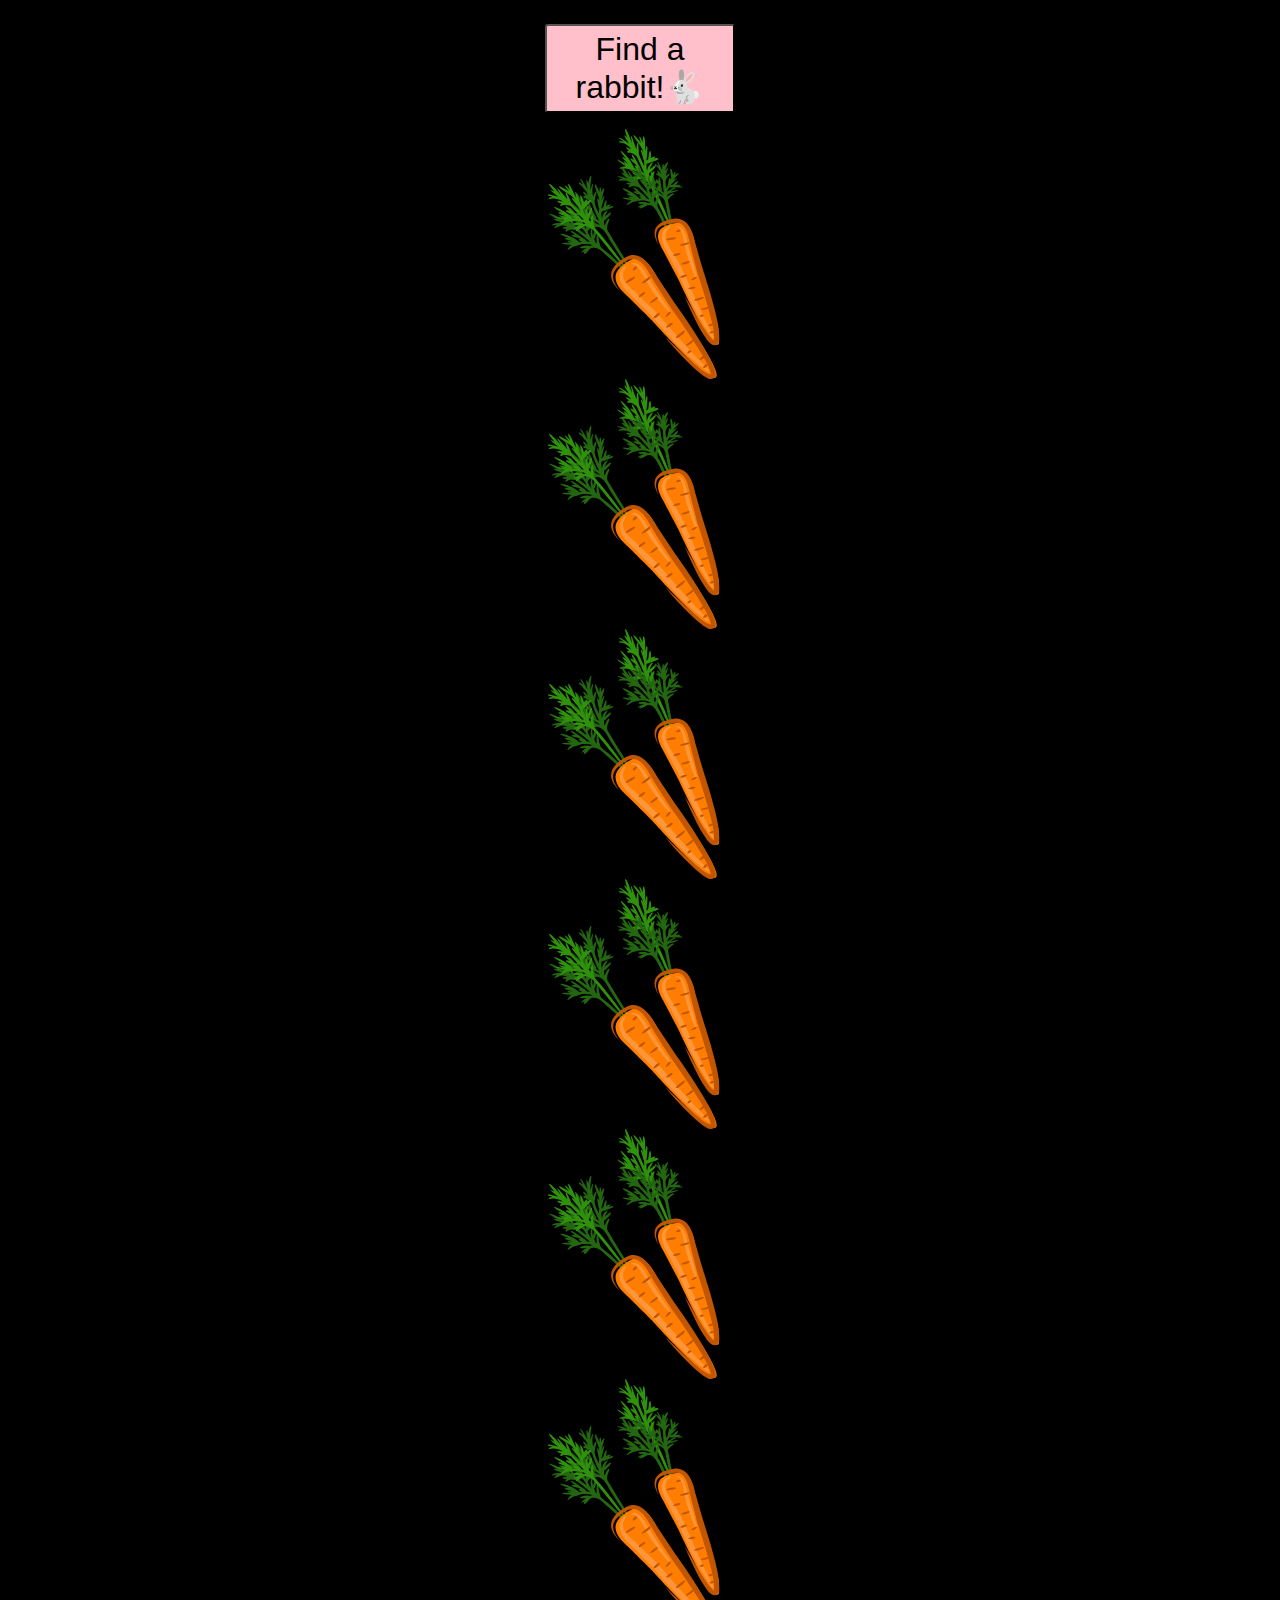
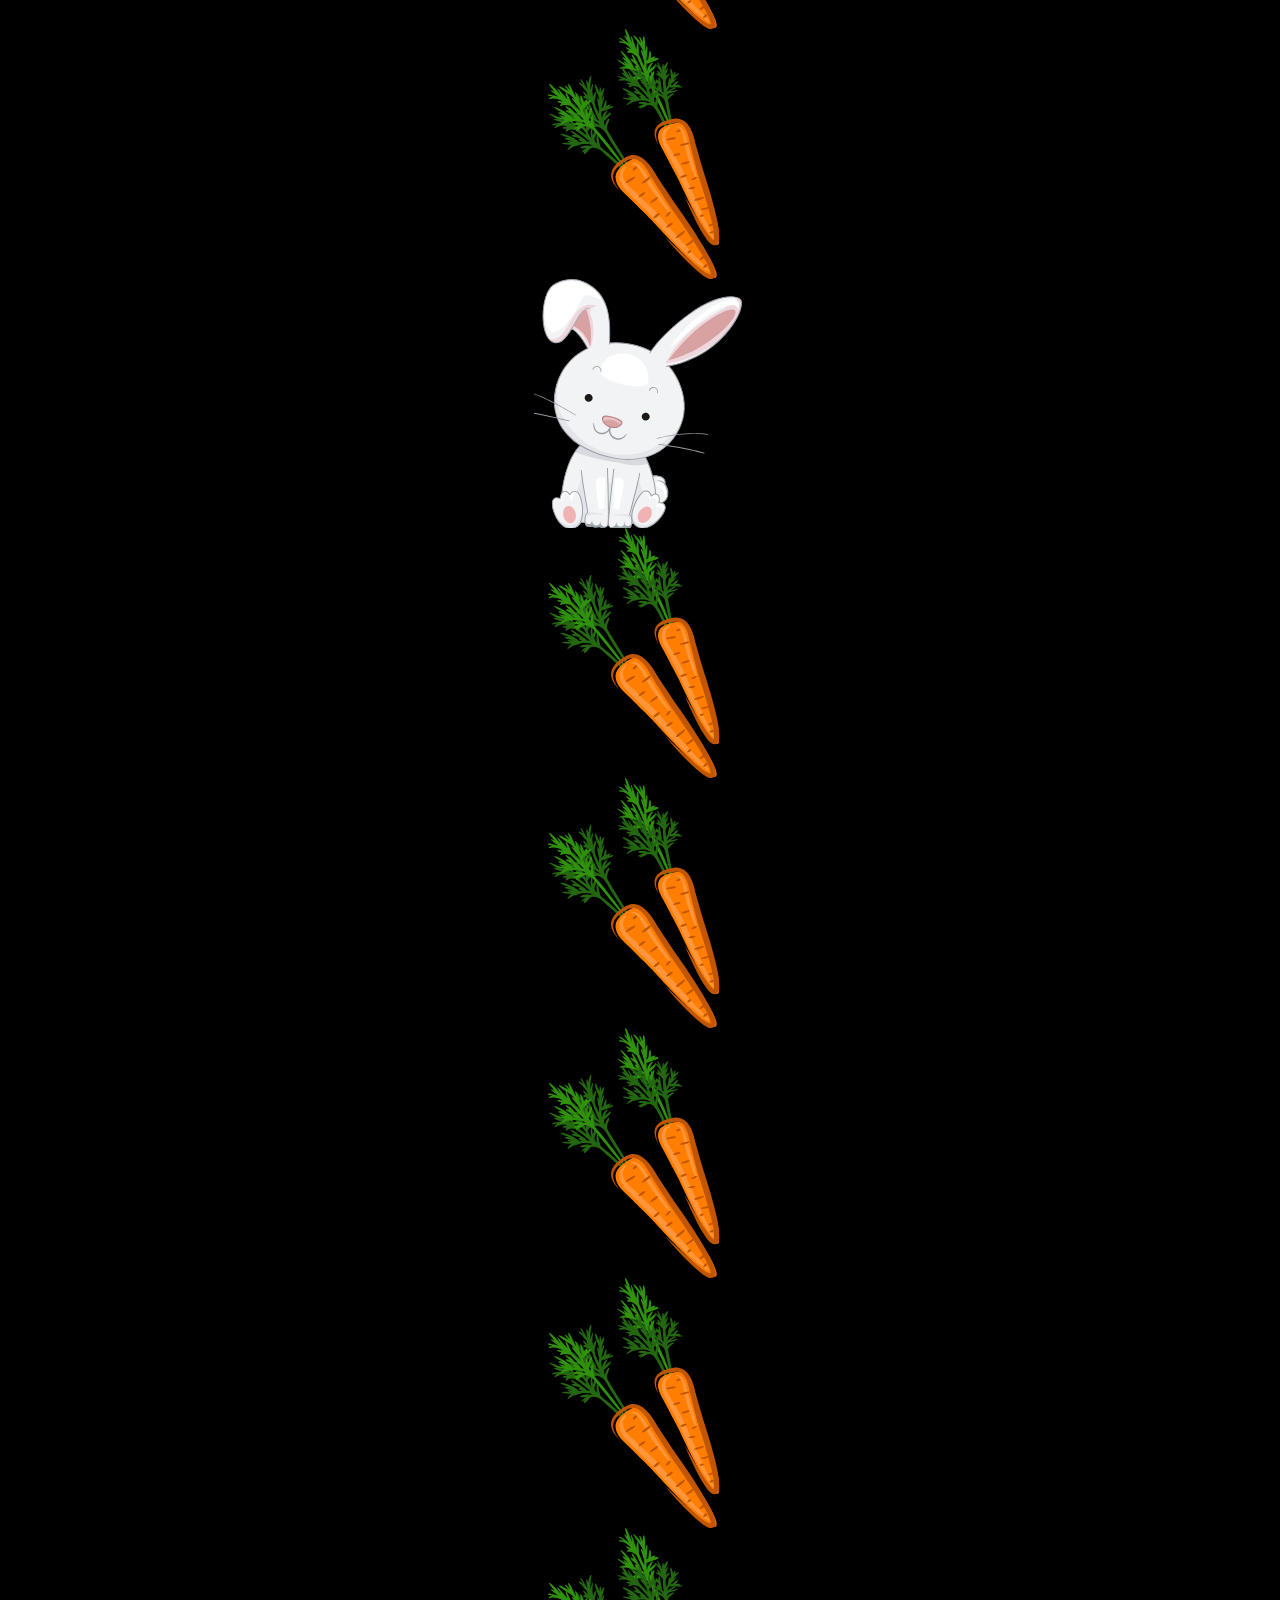
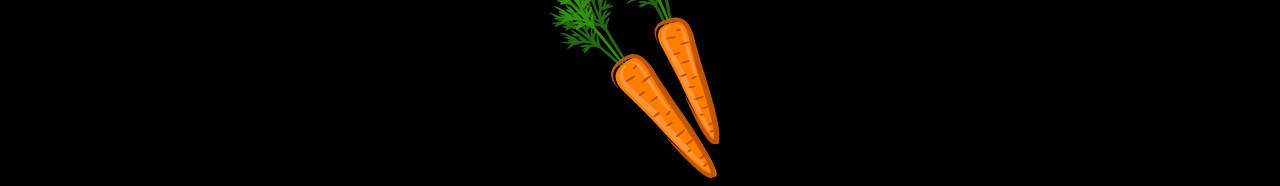
<file: dreamcoding/chapter1/rabbits/index.html>
<!DOCTYPE html>
<html lang="en">

<head>
  <meta charset="UTF-8" />
  <meta name="viewport" content="width=device-width, initial-scale=1.0" />
  <title>Scroll</title>
  <style>
    body {
      background: #000;
      text-align: center;
    }

    .find-rabbit {
      width: 15%;
      background: pink;
      outline: none;
      border-radius: 3px;
      padding: 5px;
      cursor: pointer;
      text-align: center;
      font-size: 32px;
      margin: 16px 0;
      justify-content: center;
    }

    .find-rabbit:hover {
      background: lightcoral;
    }

    .img-container {
      display: flex;
      flex-flow: column;
      align-items: center;
    }
  </style>
</head>

<body>
  <button class="find-rabbit">Find a rabbit!🐇</button>
  <div class="img-container">
    <img src="./img/carrot.png" alt="당근사진">
    <img src="./img/carrot.png" alt="당근사진">
    <img src="./img/carrot.png" alt="당근사진">
    <img src="./img/carrot.png" alt="당근사진">
    <img src="./img/carrot.png" alt="당근사진">
    <img src="./img/carrot.png" alt="당근사진">
    <img src="./img/carrot.png" alt="당근사진">
    <img id="rabbit" src="./img/rabbit.png" alt="토끼사진">
    <img src="./img/carrot.png" alt="당근사진">
    <img src="./img/carrot.png" alt="당근사진">
    <img src="./img/carrot.png" alt="당근사진">
    <img src="./img/carrot.png" alt="당근사진">
    <img src="./img/carrot.png" alt="당근사진">
  </div>


  <script>
    const findRabbitEl = document.querySelector('.find-rabbit');
    const rabbitEl = document.querySelector('#rabbit');

    findRabbitEl.addEventListener('click', () => {
      rabbitEl.scrollIntoView({ behavior: "smooth", block: "center" })
    })
  </script>
</body>

</html>
</file>
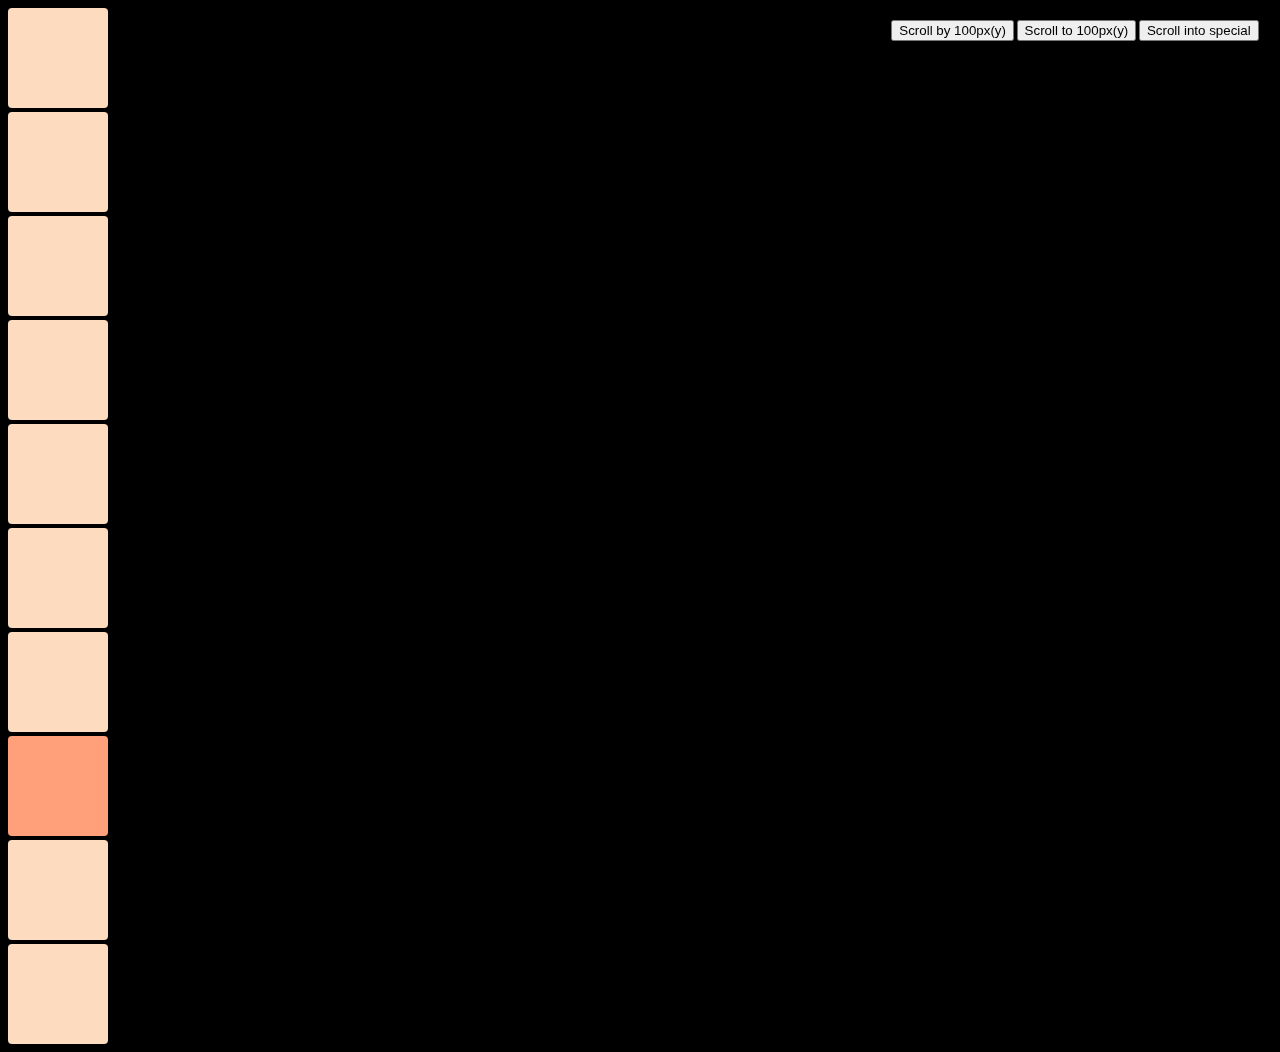
<file: dreamcoding/chapter1/window_cordinates.html>
<!DOCTYPE html>
<html lang="ko">

<head>
  <meta charset="UTF-8">
  <meta http-equiv="X-UA-Compatible" content="IE=edge">
  <meta name="viewport" content="width=device-width, initial-scale=1.0">
  <title>window-cordinates</title>
  <style>
    body {
      background-color: #000;
      /* overflow: hidden; */
    }

    div {
      width: 100px;
      height: 100px;
      background-color: rgb(252, 219, 190);
      margin-bottom: 4px;
      border-radius: 4px;
    }

    .special {
      background-color: lightsalmon;
    }

    aside {
      display: flex;
      justify-content: space-around;
      position: fixed;
      top: 20px;
      right: 20px;
      width: 370px;
    }

    .btn-group>button {
      font-size: 10px;
      margin-right: 10px;
    }
  </style>
</head>

<body>
  <aside>
    <button class="scroll-by">Scroll by 100px(y)</button>
    <button class="scroll-to">Scroll to 100px(y)</button>
    <button class="scroll-into">Scroll into special</button>
  </aside>
  <div></div>
  <div></div>
  <div></div>
  <div></div>
  <div></div>
  <div></div>
  <div></div>
  <div class="special"></div>
  <div></div>
  <div></div>
</body>

<script>
  // clicent : 현재 보여지는 화면에서 클릭된 위치
  // page : 문서 전체에서 클릭된 위치
  const specialEl = document.querySelector('.special');
  function getCordinates(event) {
    console.log(specialEl.getBoundingClientRect());
    console.log(`client: ${event.clientX}, ${event.clientY}`);
    console.log(`page: ${event.pageX}, ${event.pageY}`);
  }
  specialEl.addEventListener('click', getCordinates);

  const scrollBy = document.querySelector('.scroll-by');
  const scrollTo = document.querySelector('.scroll-to');
  const scrollInto = document.querySelector('.scroll-into');
  // window.scrollBy(x, y) : 
  // scrollBy.addEventListener('click', (event) => { window.scrollBy(0, 100) });
  scrollBy.addEventListener('click', (event) => { window.scrollBy({ left: 0, top: 100, behavior: 'smooth' }) });
  scrollTo.addEventListener('click', () => { window.scrollTo(0, 100) });
  scrollInto.addEventListener('click', () => { specialEl.scrollIntoView(); });

</script>

</html>
</file>
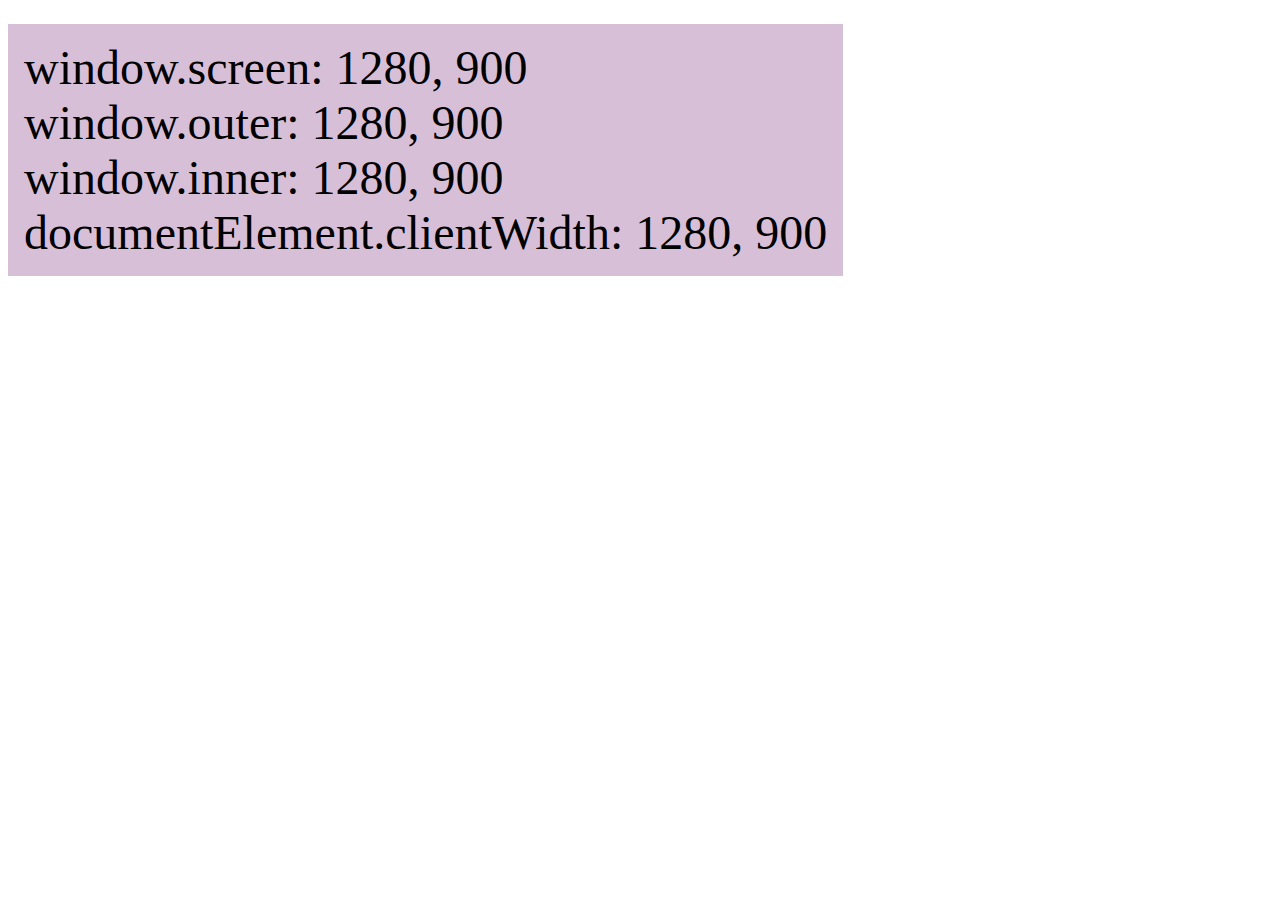
<file: dreamcoding/chapter1/window_size.html>
<!DOCTYPE html>
<html lang="ko">

<head>
  <meta charset="UTF-8">
  <meta http-equiv="X-UA-Compatible" content="IE=edge">
  <meta name="viewport" content="width=device-width, initial-scale=1.0">
  <title>Window Size</title>
  <style>
    .tag {
      display: inline-block;
      background-color: thistle;
      padding: 16px;
      margin-top: 16px;
      font-size: 48px;
    }
  </style>
</head>

<body>
  <div class="tag">Window Size</div>
</body>

<script>
  const tag = document.querySelector('.tag');

  // window.screen : 모니터 사이즈
  // window.outer : 주소창, 탭 크기를 포함한 보여지는 화면의 크기
  // window.inner : 주소창, 탭크기를 제외한 보여지는 화면의 크기(스크롤 포함)
  // documentElement.clientWidth : 주소창, 탭크기를 제외한 보여지는 화면의 크기(스크롤 제외)
  function updateTag() {
    tag.innerHTML = `
    window.screen: ${window.screen.width}, ${window.screen.height} <br/>
    window.outer: ${window.outerWidth}, ${window.outerHeight} <br/>
    window.inner: ${window.innerWidth}, ${window.innerHeight} <br/>
    documentElement.clientWidth: ${document.documentElement.clientWidth}, ${document.documentElement.clientHeight}
    `;
  }
  updateTag()

  window.addEventListener('resize', updateTag);

</script>

</html>
</file>
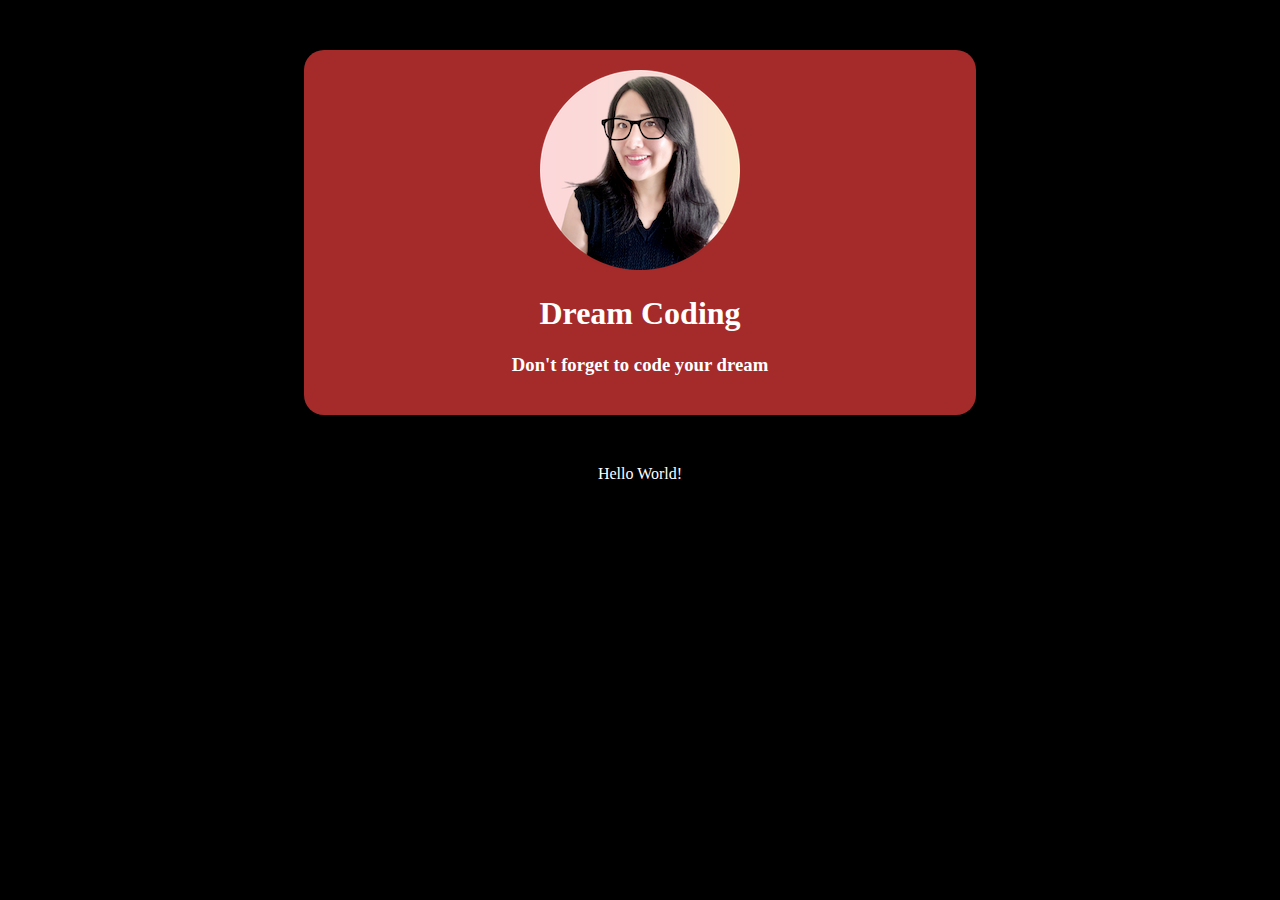
<file: dreamcoding/chapter2/dom code/dom.html>
<!DOCTYPE html>
<html lang="en">

<head>
  <meta charset="UTF-8" />
  <meta name="viewport" content="width=device-width, initial-scale=1.0" />
  <title>Document</title>
  <style>
    html {
      padding: 0px;
      margin: 0px;
    }

    body {
      background-color: black;
      text-align: center;
    }

    section {
      width: 50%;
      margin: 50px auto;
      background-color: brown;
      border-radius: 20px;
      padding: 20px;
    }

    img {
      z-index: 100;
      will-change: opacity;
    }

    h1,
    h3,
    span {
      color: white;
    }
  </style>
</head>

<body>
  <section>
    <img src="img/avatar.png" alt="avatar" />
    <h1 id="brand">Dream Coding</h1>
    <h3>Don't forget to code your dream</h3>
  </section>
  <span>Hello World!</span>
</body>

</html>
</file>
